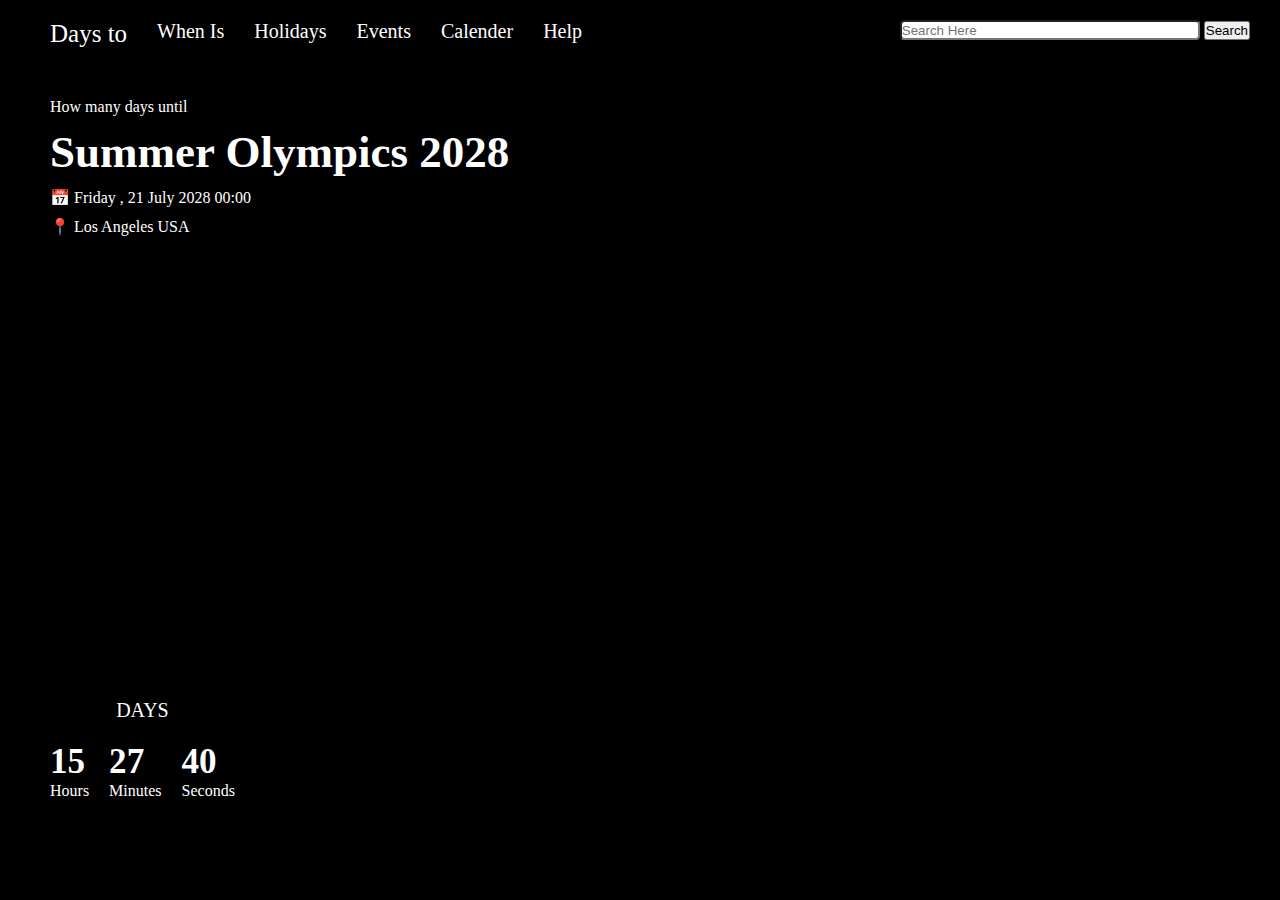
<file: 1. Olympic Countdown Timer Project/index.html>
<!DOCTYPE html>
<html lang="en">
<head>
    <meta charset="UTF-8">
    <meta name="viewport" content="width=device-width, initial-scale=1.0">
    <title>Document</title>
    <link rel="stylesheet" href="style.css">
</head>
<body>
    <header >
        <div id="top">
        <div id="hid1" class="head">
            <p>Days to</p>
        </div> 
        <div id="hid2" class="head">
            <p>When Is</p>
        </div> 
        <div id="hid3" class="head">
            <p>Holidays</p>
        </div> 
        <div id="hid4" class="head">
            <p>Events</p>
        </div> 
        <div id="hid5" class="head">
            <p>Calender</p>
        </div> 
        <div id="hid6" class="head">
            <p>Help</p>
        </div>  


        <div id="Search">
        <input id="S1" type="text" placeholder="Search Here"> 
        <input id="S2" type="button" value="Search">
    </div>
    </div> 
    
    </header> 

    <main>
        <div class="mid">
            <div id="m1" class="MidId" >
                <p>How many days until</p>
            </div>
            <div id="m2" class="MidId">
                <h2>Summer Olympics 2028</h2>
            </div>
            <div id="m3" class="MidId">
                <p>&#128197; Friday , 21 July 2028 00:00</p>
            </div>
            <div id="m4" class="MidId">
                <p>&#128205; Los Angeles USA</p>
            </div>
        </div>
    </main> 

    <footer>
        <div class="foot">
            <div id class="FootClass1">
                <div id="Days">
                </div> 

                <div class="word1">DAYS</div>
            </div>
            
            <div class="FootClass2main" >

                <div class="FootClass2">
                <div id="Hours">
                    <h3>15</h3>
                </div> 
                <div class="word2">
                    <p>Hours</p>
                </div>
            </div>


            <div class="FootClass2">
                <div id="Minutes">
                    <h3>27</h3>
                </div> 

                <div class="word2">
                    <p>Minutes</p>
                </div>
            </div> 

            <div class="FootClass2">
                <div id="Seconds">
                    <h3>40</h3>
                </div> 

                <div class="word2">
                    <p>Seconds</p>
                </div>
            </div>
            </div>
        </div>
    </footer>

    <script src="./script.js"></script>
</body>
</html>
</file>
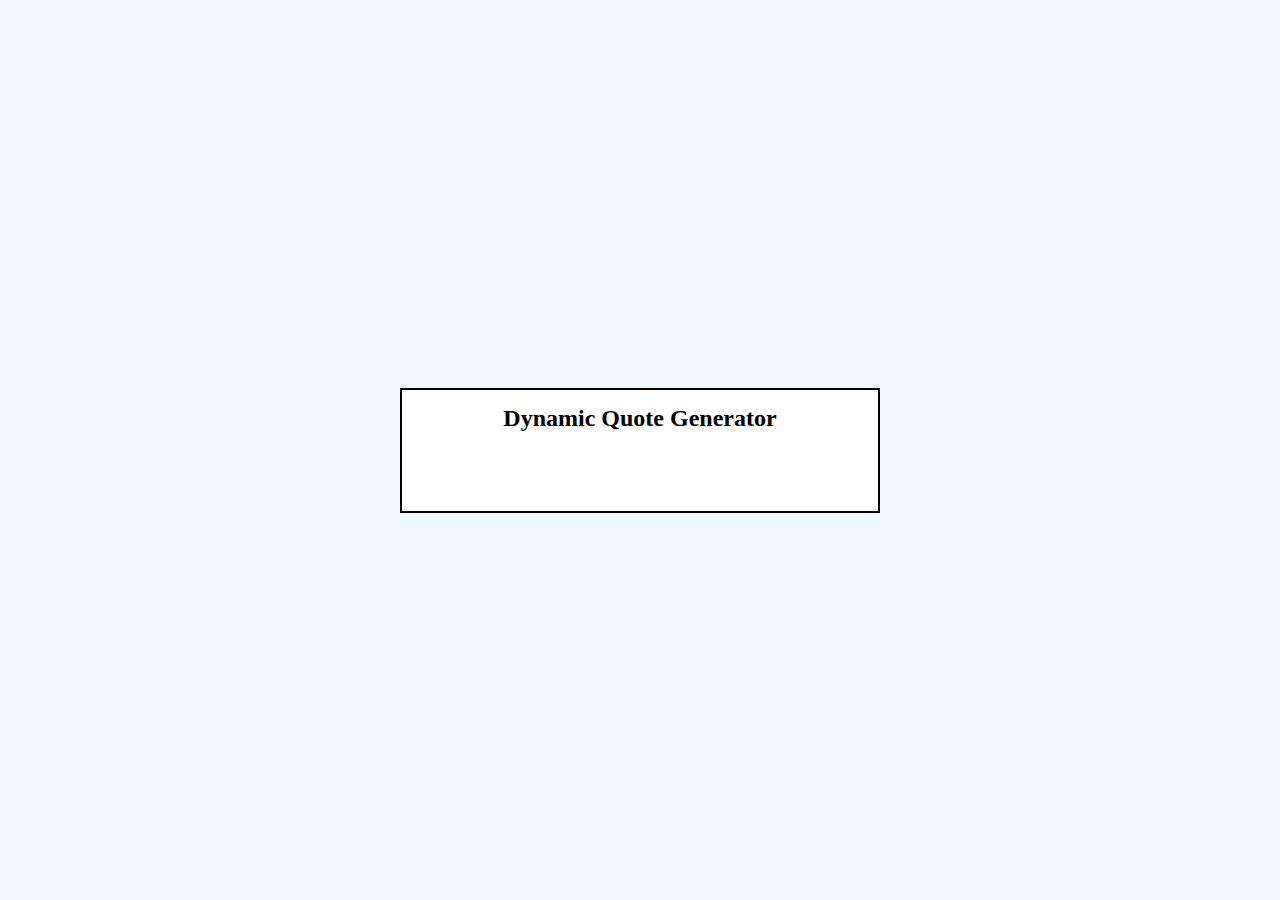
<file: 2. Changing Quotes Project/index.html>
<!DOCTYPE html>
<html lang="en">
<head>
    <meta charset="UTF-8">
    <meta name="viewport" content="width=device-width, initial-scale=1.0">
    <title>Document</title>
    <link rel="stylesheet" href="style.css">
</head>
<body>
    <main>
    <div class="top">
        <div class="first">
            <h2>Dynamic Quote Generator</h2>
        </div> 

        <div class="quote">
            
        </div>
    </div> 
    </main> 

    <script src="./script.js"></script>
</body>
</html>
</file>
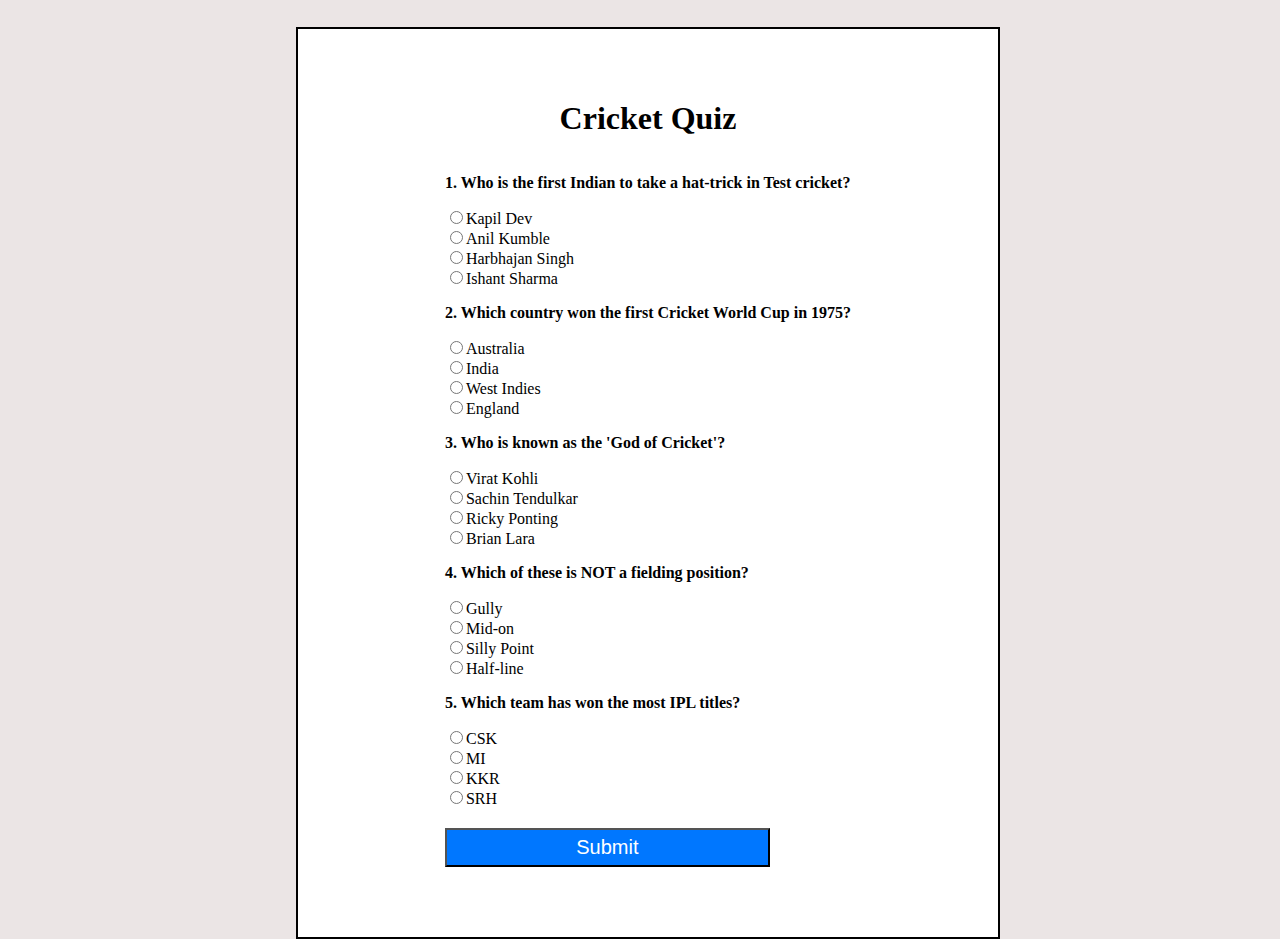
<file: 3. Dynamic Quiz Project/index.html>
<!DOCTYPE html>
<html lang="en">
<head>
    <meta charset="UTF-8">
    <meta name="viewport" content="width=device-width, initial-scale=1.0">
    <title>Document</title>
    <link rel="stylesheet" href="./style.css">
</head>
<body>
    
    <div id="container">
        <h1>Cricket Quiz</h1>
        <form  id="quizform">

            <!-- <div class="question">
                <p>1. Who is not a captian of Team India.</p>

                <label >
                <input type="radio" name="q1" value="Virat Kohli"> Virat Kohli
                </label><br>

                <label >
                    <input type="radio" name="q1" value="Rohit Sharma"> Rohit Sharma
                </label><br>

                <label >
                    <input type="radio" name="q1" value="Steve Smith"> Steve Smith
                </label><br>

                <label >
                    <input type="radio" name="q1" value="Ms Dhoni"> Ms Dhoni
                </label><br>
            </div> -->


        </form>

        <div id="out"></div>
    </div> 

    <script src="./script.js"></script>
</body>
</html>
</file>
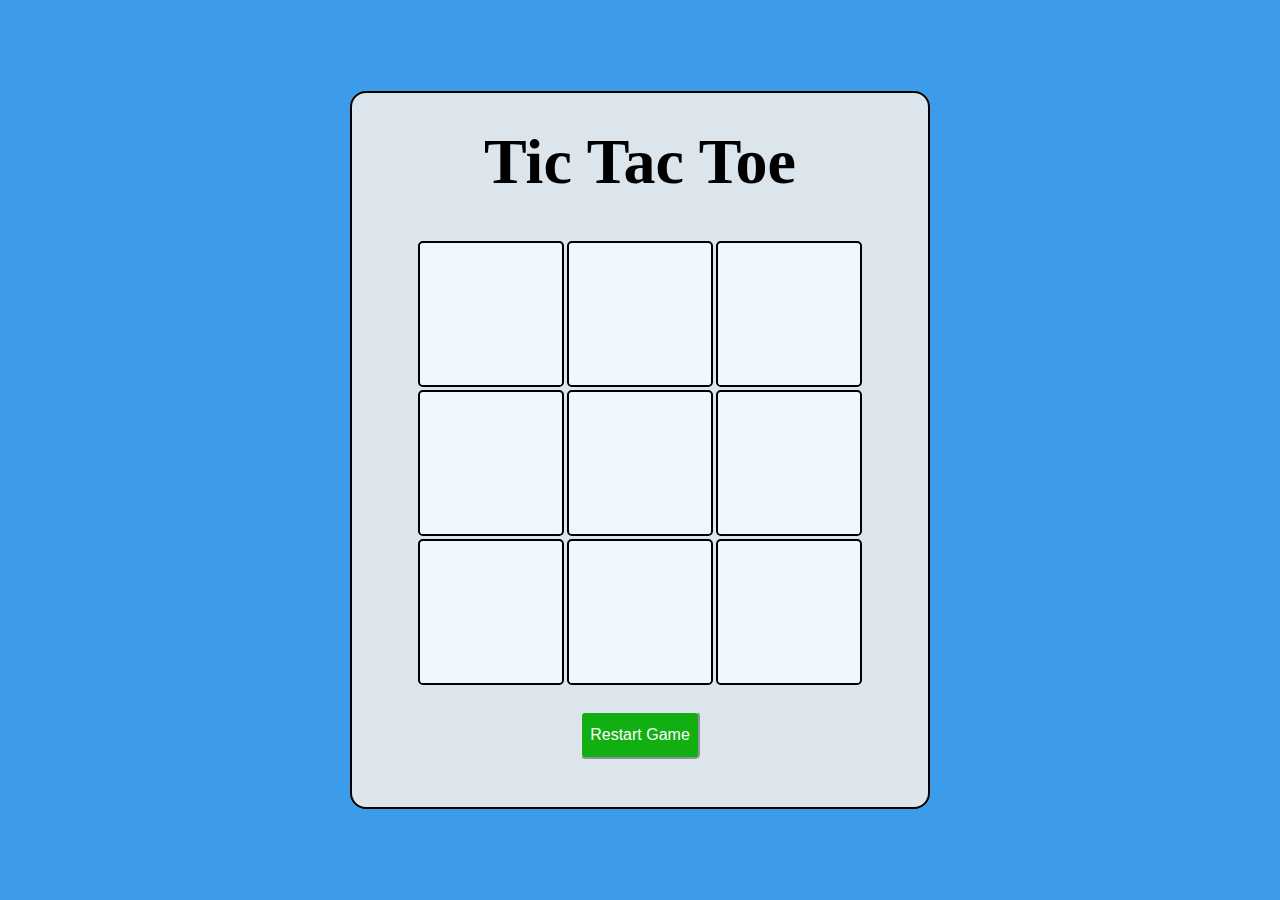
<file: 4. Tic Tac Toe in JS/index.html>
<!DOCTYPE html>
<html lang="en">
<head>
    <meta charset="UTF-8">
    <meta name="viewport" content="width=device-width, initial-scale=1.0">
    <title>Document</title>
    <link rel="stylesheet" href="style.css">
</head>
<body>

    <div class="container">
    <h1>Tic Tac Toe</h1>

    <div class="board">
        <div class="box" id="0"></div>
        <div class="box" id="1"></div>
        <div class="box" id="2"></div>
        <div class="box" id="3"></div>
        <div class="box" id="4"></div>
        <div class="box" id="5"></div>
        <div class="box" id="6"></div>
        <div class="box" id="7"></div>
        <div class="box" id="8"></div>
    </div>

    <button id="restart">Restart Game</button>

        <div id="result"></div>
    </div>
    <script src="./script.js"></script>
</body>
</html>
</file>
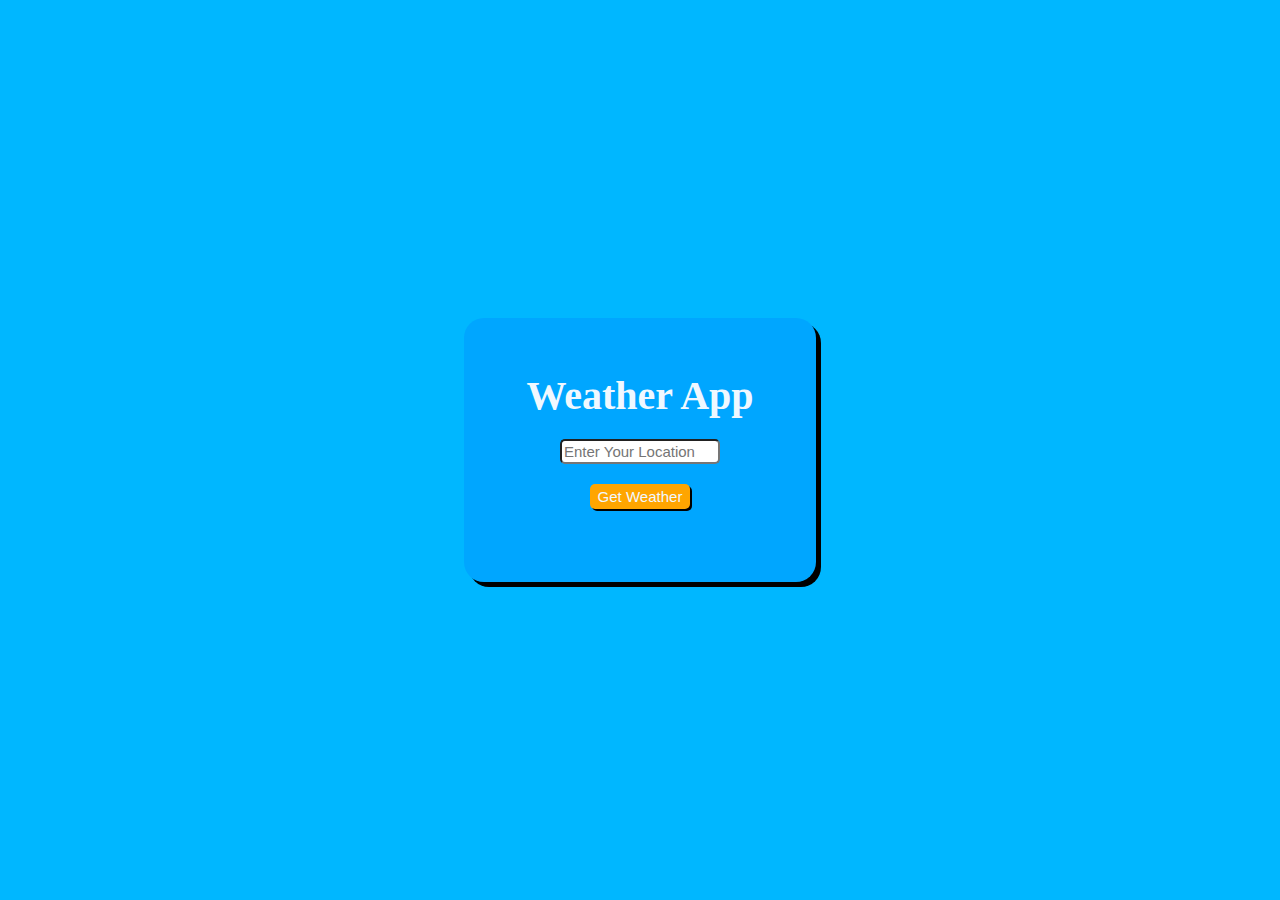
<file: 6. Weather App/index.html>
<!DOCTYPE html>
<html lang="en">
<head>
    <meta charset="UTF-8">
    <meta name="viewport" content="width=device-width, initial-scale=1.0">
    <title>Document</title>
    <link rel="stylesheet" href="style.css">
</head>
<body>
    <div class="container">
        <h1>Weather App</h1>
        <input type="text" id="location" placeholder="Enter Your Location">
        <button>Get Weather</button>
        <div id="WeatherInfo"></div>
    </div>

    <script src="./script.js"></script>
</body>
</html>
</file>
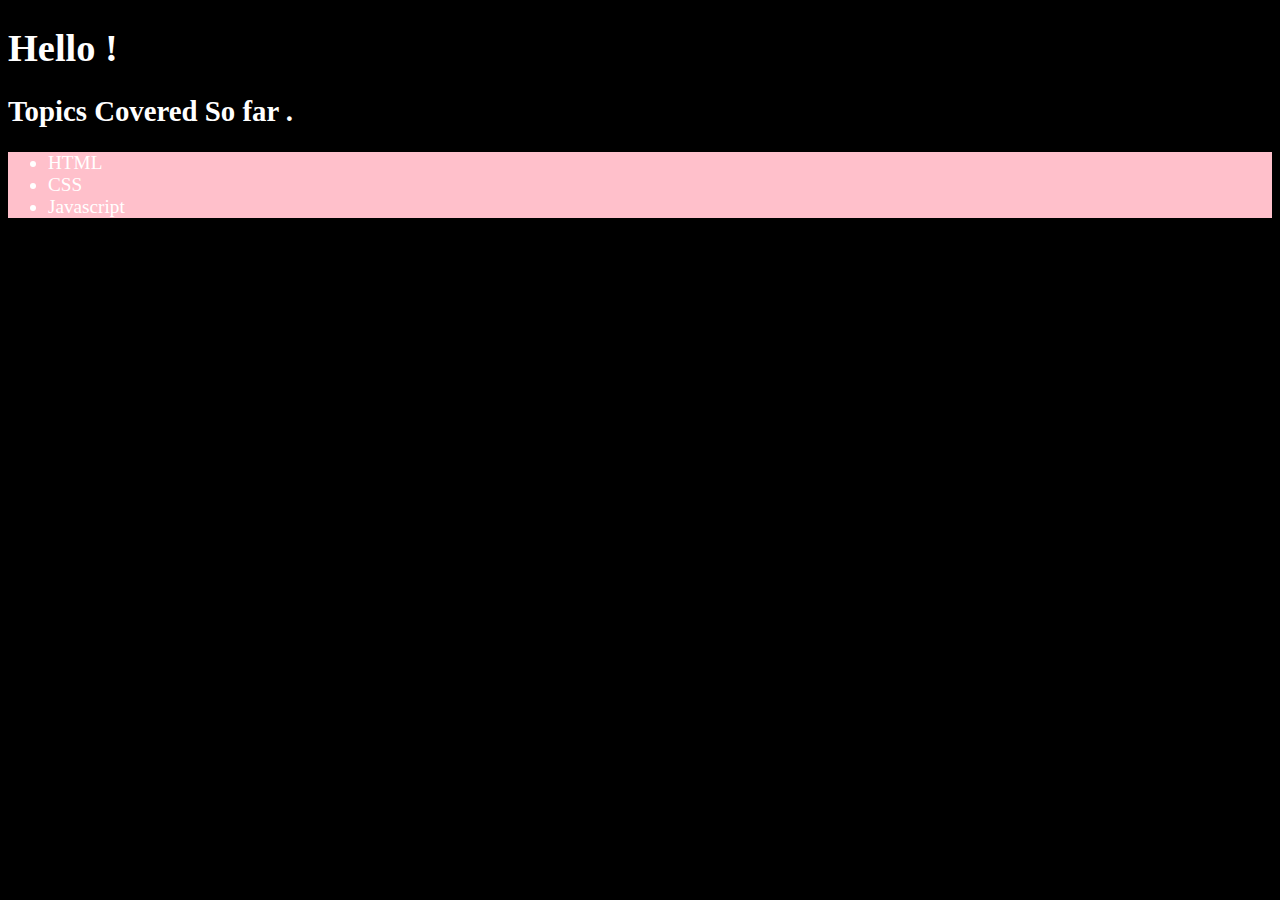
<file: lc 16 DOM/index.html>
<!DOCTYPE html>
<html lang="en">
<head>
    <meta charset="UTF-8">
    <meta name="viewport" content="width=device-width, initial-scale=1.0">
    <title>Document</title>
</head>
<body style="background-color: black; color: white; font-size: larger;">
    <div>
        <h1 id="first" class="Header1"> Hello <strong style="display: none;">World </strong> ! </h1>
        <h2 id="second" class="Header1">Topics Covered So far .</h2>
        <ul id="third" class="Header2" style="background-color: orange;">
            <li>HTML</li>
            <li>CSS</li>
            <li>Javascript</li>
        </ul>
        <script src="./first.js"></script>
    </div> 
    
</body>
</html>
</file>
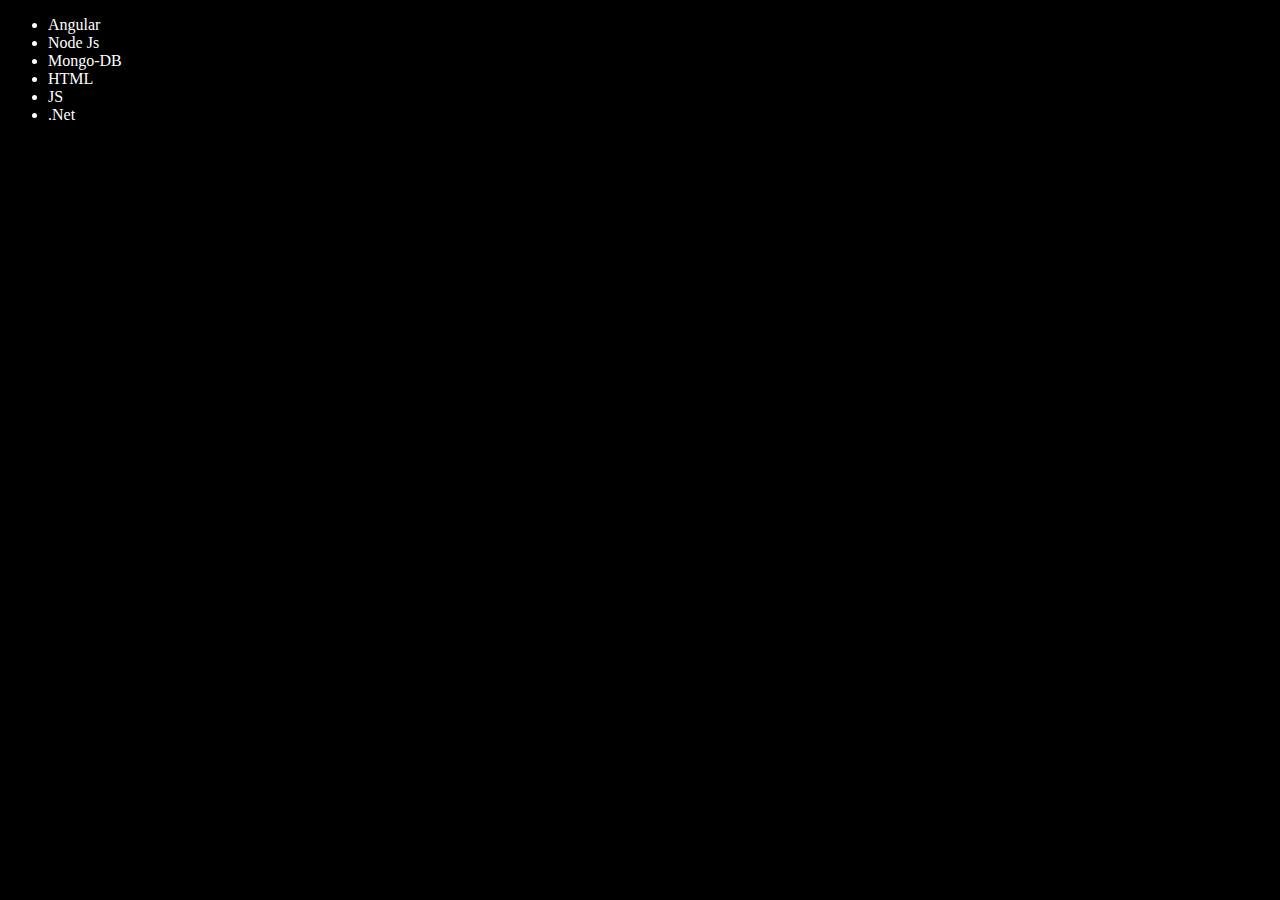
<file: lc 18 Create Element in DOM/index.html>
<!DOCTYPE html>
<html lang="en">
<head>
    <meta charset="UTF-8">
    <meta name="viewport" content="width=device-width, initial-scale=1.0">
    <title>Document</title>
</head>
<body style="background-color: black; color: white;">
    <ul id="root" class="Raman">
        <li>CN</li>
        <li>HTML</li>
        <li>CSS</li>
        <li>JS</li>
    </ul> 

    <script src="./script.js"></script>
</body>
</html>
</file>
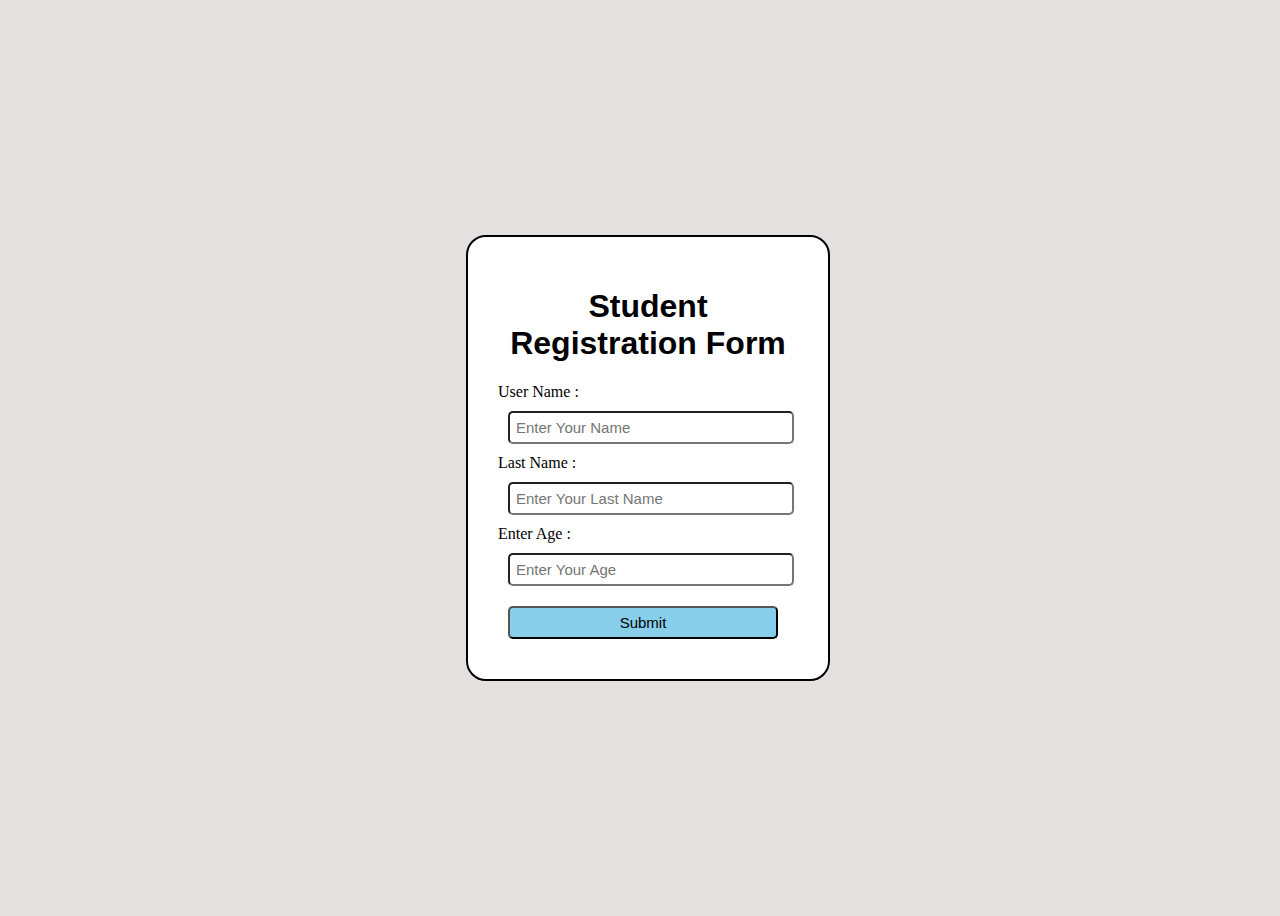
<file: lc 21 Forms in js/index.html>
<!DOCTYPE html>
<html lang="en">
<head>
    <meta charset="UTF-8">
    <meta name="viewport" content="width=device-width, initial-scale=1.0">
    <title>Document</title>
    <link rel="stylesheet" href="./style.css">
</head>
<body>
    <div class="form-container" id="top">
        <h1>Student Registration Form</h1>
        <form >
            <label for="first">User Name :</label>
            <input type="text" id="first" name="Name" placeholder="Enter Your Name"><br>

            <label for="second">Last Name :</label>
            <input type="text" id="second" name="LastName" placeholder="Enter Your Last Name"><br>

            <label for="third">Enter  Age :</label>
            <input type="number" id="third" name="Age" placeholder="Enter Your Age">

            <button id="result" type="submit">Submit</button>
        </form> 

        
    </div> 

    <script src="./script.js"></script>
</body>
</html>
</file>
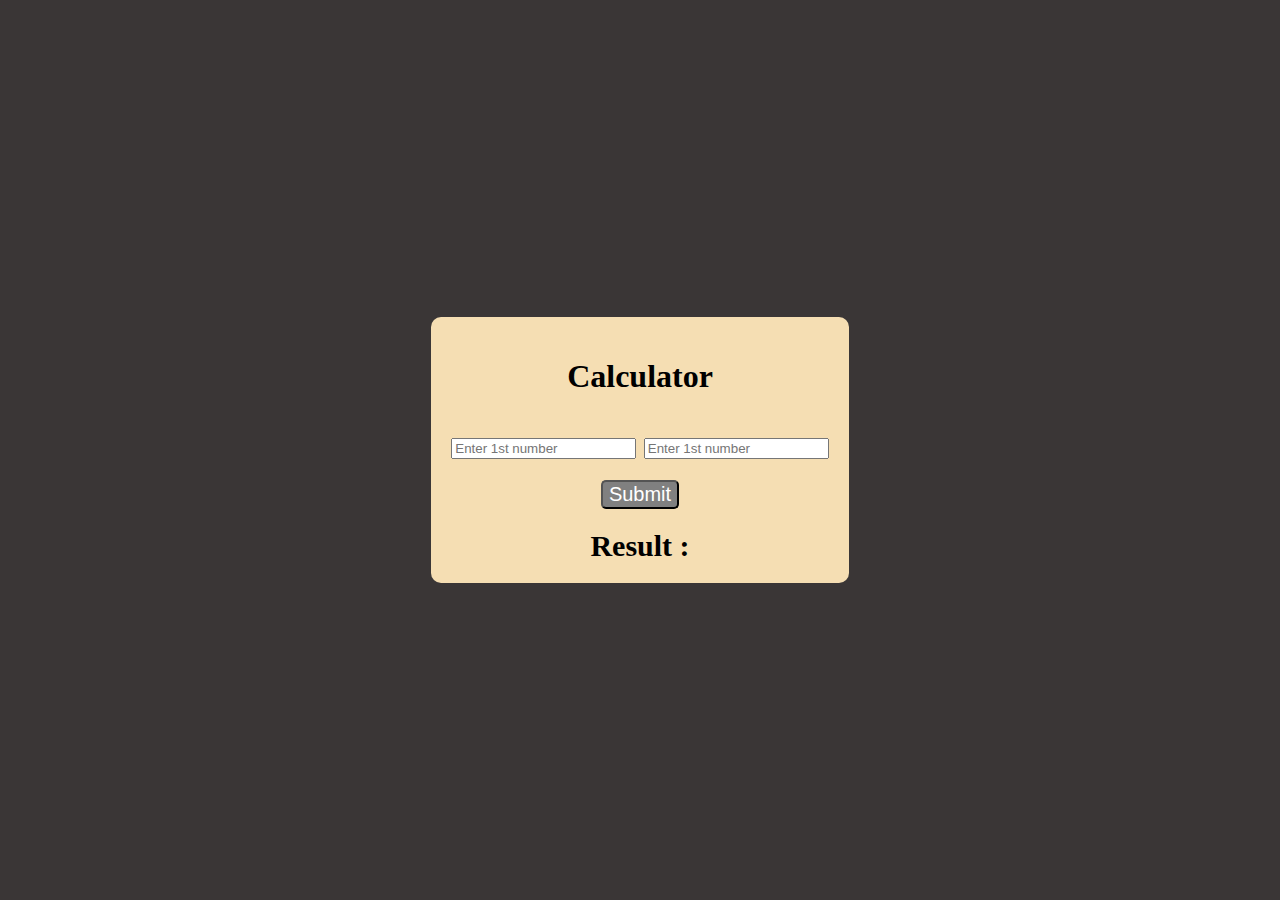
<file: lc 19 Events in Js/Calculator Project/index.html>
<!DOCTYPE html>
<html lang="en">
<head>
    <meta charset="UTF-8">
    <meta name="viewport" content="width=device-width, initial-scale=1.0">
    <title>Document</title>
    <link rel="stylesheet" href="./style.css">
</head>
<body>
    <div id="head">
        <div id="first">
            <h1>Calculator</h1>
        </div>
        <div id="second">
            <input id="input1" type="number" placeholder="Enter 1st number">
            <input id="input2" type="number" placeholder="Enter 1st number">
        </div>

        <button>Submit</button>
        
        <div id="result"> Result :</div>
    </div> 

    <script src="./script.js"></script>
</body>
</html>
</file>
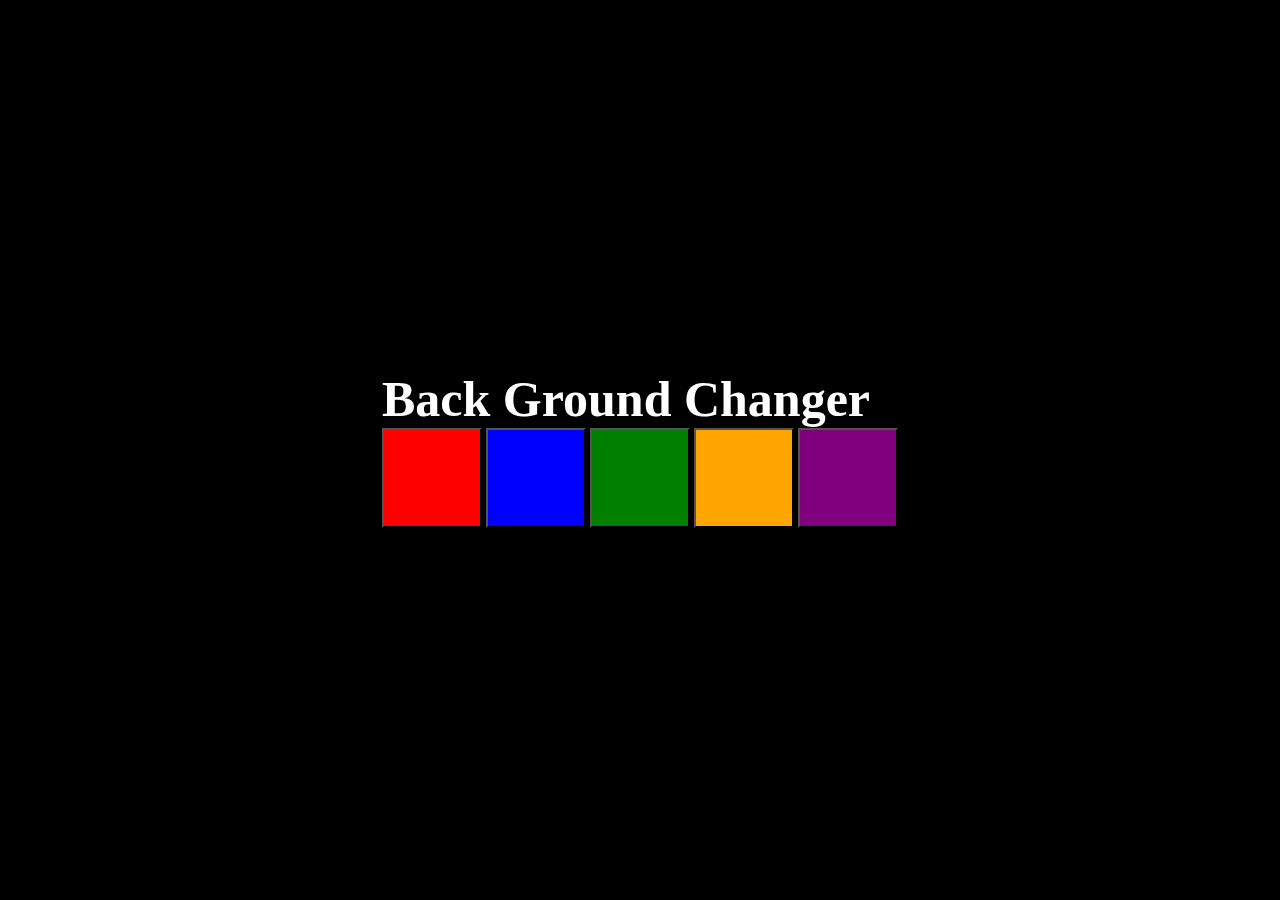
<file: lc 20 Event Bubbeling and Capture/Background Color Changer/index.html>
<!DOCTYPE html>
<html lang="en">
<head>
    <meta charset="UTF-8">
    <meta name="viewport" content="width=device-width, initial-scale=1.0">
    <title>Document</title>
    <link rel="stylesheet" href="./style.css">
</head>
<body>
    <div id="root">
        <h1 style="color: white; font-size: 50px;">Back Ground Changer</h1>
        <button id="red"></button>
        <button id="blue"></button>
        <button id="green"></button>
        <button id="orange"></button>
        <button id="purple"></button>
        <script src="./script.js"></script>
    </div> 
</body>
</html>
</file>
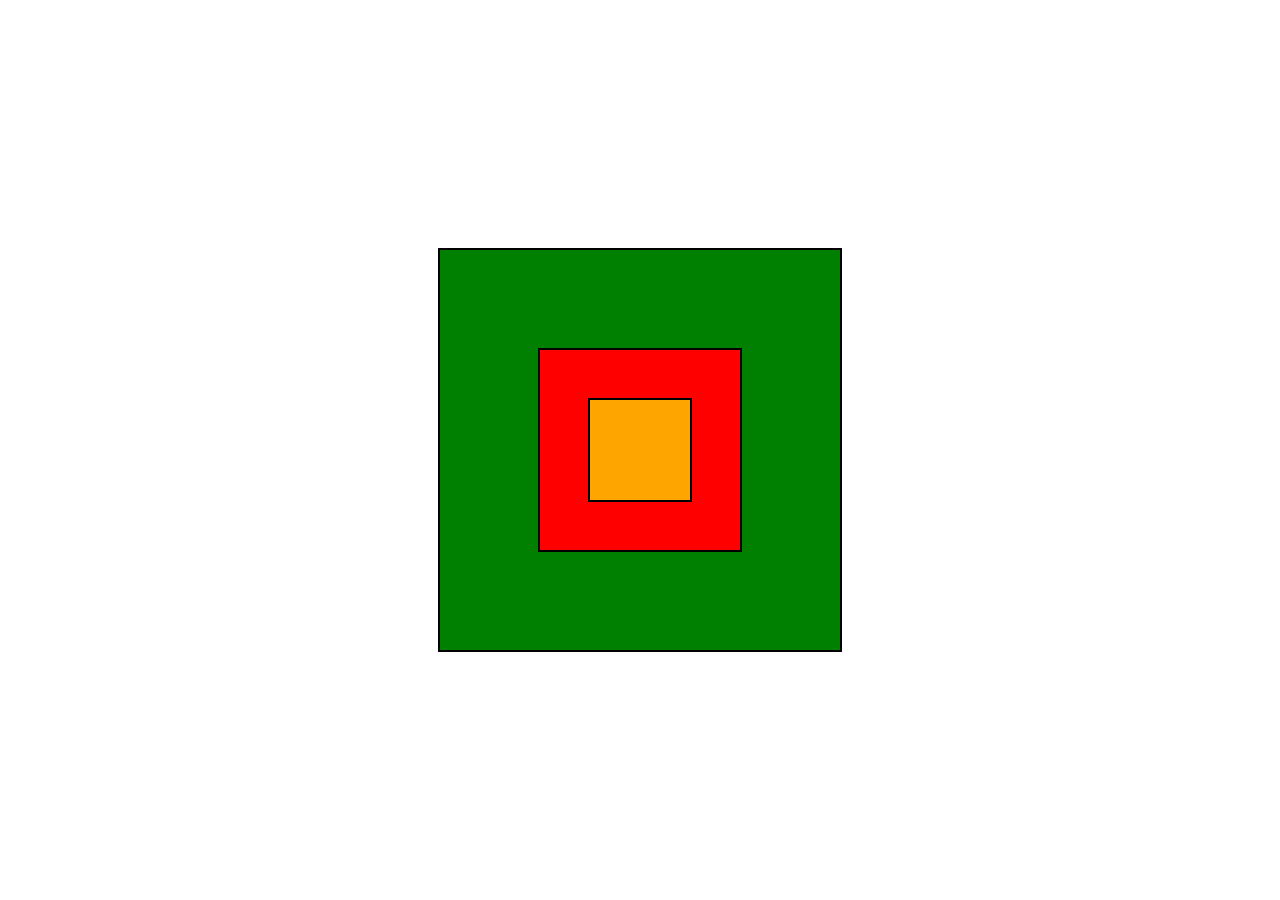
<file: lc 20 Event Bubbeling and Capture/Bubbling And Capturing Through Project/index.html>
<!DOCTYPE html>
<html lang="en">
<head>
    <meta charset="UTF-8">
    <meta name="viewport" content="width=device-width, initial-scale=1.0">
    <title>Document</title>
    <link rel="stylesheet" href="style.css">
</head>
<body>
    <div id="grandParent">
        <div id="parent">
            <div id="child">
            </div>
        </div>
    </div>
    <script src="./script.js"></script>
</body>
</html>
</file>
<file: 1. Olympic Countdown Timer Project/style.css>
*{
    margin: 0;
    padding: 0;
    box-sizing: border-box;
} 

body{
    height: 100vh;
    width: 100vw; 
    background-color: black;
    color: white;
}  

#top {
    display: flex;
    padding: 20px 0px 10px 50px;
} 

#Search{ 
   position :absolute;
   right: 30px;
}

.head{
    padding-right: 30px; 
    font-size: 20px;
} 

#hid1{
    font-size: 25px;
} 
#S1{
    width: 300px;  
    height: 20px;
    padding-right: 0px; 
    border-radius: 4px;
} 

.mid{
    display: flex; 
    flex-direction: column;
    padding-top: 40px; 
    padding-left:50px ;
} 

.MidId{
    padding-bottom: 10px;
} 

#m2{
    font-size: 30px;
} 

.foot{
    padding-left: 50px;
    position: absolute;
    bottom: 100px;
}


.FootClass1 {
    display: flex;
    flex-direction: column; 
} 

#Days{
    font-size: 120px;
} 

.word1{
    align-self: center; 
    font-size: 20px;
}  

.FootClass2main{
    display: flex; 
    padding: 20px 0 0 0;
    gap: 20px;
} 

#Hours , #Minutes , #Seconds{
    font-size: 30px;
}
</file>
<file: 2. Changing Quotes Project/style.css>
*{
    margin: 0;
    padding: 0;
    box-sizing: border-box;
} 

body{
    background-color: aliceblue; 
    height: 100vh;
    width: 100vw;
} 

main{
    height: 100%;
    display: flex;
    flex-direction: column;
    align-items: center;
    justify-content: center;
}  

.top{
    width: 30rem;
    border: 2px black solid;
    background-color: white;
}

.first , .quote{
    text-align: center;
    padding: 15px;
} 

.quote{
    height: 4rem;
}
</file>
<file: 3. Dynamic Quiz Project/style.css>
body{
    height: 100vh;
    width: 100vw;
    display: flex;
    justify-content: center;
    align-items: center ; 
    background-color: rgb(235, 229, 229);
} 

#container{
    margin-top: 50px;
    border: 2px solid black;
    padding: 50px; 
    background-color: white;
    /* font-size: 20px;  */
    width: 600px; 
    display: flex;
    flex-direction: column; 
    align-items: center;
    justify-content: center;
} 

p{
    font-weight: bold;
} 

button{
    width: 80%; 
    padding: 6px;
    font-size: 20px;
    margin: 20px 0px 0 0;
    color: white;
    background-color: rgb(0, 119, 255);
} 

#out{
    font-size: 20px;
    font-weight: bold;
    margin-top: 20px;
}
</file>
<file: 4. Tic Tac Toe in JS/style.css>
*{
    margin: 0;
    padding: 0;
    box-sizing: border-box;
} 

body{
    height: 100vh;
    width: 100vw;
    display: flex;
    justify-content: center;
    align-items: center;
    background-color: #3d9ce9;
    flex-direction: column;
    
} 
.container{
    display: flex;
    flex-direction: column;
    align-items: center;
    justify-content: center;
    padding: 2rem;
    border: 2px black solid;   
    background-color: rgb(221, 229, 236);
    border-radius: 1rem;
}

.board{
    height: 28rem;
    width: 28rem;
    display: grid;
    
    grid-template-columns: repeat(3, 1fr);
    grid-template-rows: repeat(3,1fr);
    justify-items: center;
    align-items: center;
    border-radius: 1.5rem;
    margin: 2rem;
    
} 

.box{
    height: 98%;
    width: 98%;
    border: 2px solid black;
    border-radius: .3rem; 
    margin-top: 1rem;
    background-color: aliceblue;
    display: flex;
    align-items: center;
    justify-content: center;
    font-size: 5rem;
} 

.box:hover{
    background-color:  rgb(198, 205, 211);
}

button{
    height: 3rem;
    width: 7.5rem;
    font-size: 1rem;
    border-radius: 5px;
    background-color: rgb(18, 175, 18);
   color: white;
   border-color: rgb(221, 229, 236);
} 

#result{

    font-size: 2rem;
    font-weight: 500;
    margin-bottom: 1rem;

} 

h1{
    font-size: 4rem;
    font-weight: bold;
}
</file>
<file: 6. Weather App/style.css>
*{
    margin: 0;
    padding: 0;
    box-sizing: border-box;
} 


body{
    height: 100vh;
    width: 100vw;
    display: flex;
    align-items: center;
    justify-content: center;
    background-color: rgb(0, 183, 255);
} 

.container{
    /* border: 2px solid black; */
    padding: 30px;
    display: flex;
    align-items: center;
    justify-content: center;
    flex-direction: column;
    gap: 20px;
    background-color: rgb(0, 166, 255);
   height: 16.5rem;
   width: 22rem;
   border-radius: 20px;
   text-align: center;
   box-shadow: 5px 5px;
}  

h1{
    color: aliceblue;
    font-size: 40px;
}

button{
    color: aliceblue;
    background-color: orange;
    width: 100px;
    height: 25px;
    border-radius: 5px;
    box-shadow: 2px 2px black;
    border: orange;
    font-size: 15px;
}

#location{
    padding: 2px;
    font-size: 15px;
    width: 10rem;
    border-radius: 5px;
} 

#WeatherInfo{
    color: aliceblue;
    font-size: 18px;
    font-weight: bold;
}

button:hover{
    background-color: rgb(234, 153, 3);
}
</file>
<file: lc 21 Forms in js/style.css>
body{
    height: 100vh;
    width: 100vw;
    display: flex;
    justify-content: center;
    align-items: center;
    background-color: rgb(229, 224, 224);
}  

.form-container{
    border: 2px solid black ;
    padding: 30px;
    background-color: white;
    width: 300px; 
    border-radius: 20px;
} 

input,button{
    margin: 10px;
    width: 90%;
    border-radius: 5px;
    padding: 6px;
    font-size: 15px;

} 

h1{
    text-align: center;
    font-family:'Franklin Gothic Medium', 'Arial Narrow', Arial, sans-serif;
}  

button{
    background-color: skyblue;
}
</file>
<file: lc 19 Events in Js/Calculator Project/style.css>
body{
    margin: 0;
    padding: 0;
    background-color: rgb(58, 54, 54);
    height: 100vh;
    width: 100vw;
    display: flex;
    justify-content: center;
    align-items: center; 

} 

#head{
    background-color: wheat;
    padding: 20px;
    border-radius: 10px;
    display: flex;
    flex-direction: column;
    align-items: center;
    gap: 10px;
} 

#second{
    font-size: 30px;
} 

button{
    background-color: gray;
    color: white;
    font-size: 20px;
    border-radius: 5px;
    margin: 10px;
} 

#result{
    font-size: 30px;
    font-weight: bold;
}
</file>
<file: lc 20 Event Bubbeling and Capture/Background Color Changer/style.css>
*{
    margin: 0;
    padding: 0;
    box-sizing: border-box;
} 

body{
    height: 100vh;
    width: 100vw;
    background-color: black;
    display: flex;
    justify-content: center;
    align-items: center;
} 

button{
    height: 100px;
    width: 100px;
} 

#red{
    background-color: red;
}

#blue{
    background-color: blue;
} 

#orange{
    background-color: orange;
} 

#green{
    background-color: green;
} 

#purple{
    background-color: purple;
}
</file>
<file: lc 20 Event Bubbeling and Capture/Bubbling And Capturing Through Project/style.css>
body{
    margin: 0;
    padding: 0;
    display: flex;
    align-items: center;
    justify-content: center;
    height: 100vh;
} 

#grandParent{
    height: 400px;
    width: 400px;
    display: flex;
    justify-content: center;
    align-items: center;
    border: 2px solid black; 
    background-color: green;
} 

#parent{
    height: 200px;
    width: 200px;
    display: flex;
    justify-content: center;
    align-items: center;
    border: 2px solid black;
    background-color: red;
} 

#child{
    height: 100px;
    width: 100px;
    border: 2px solid black;
    background-color: orange;
}
</file>
